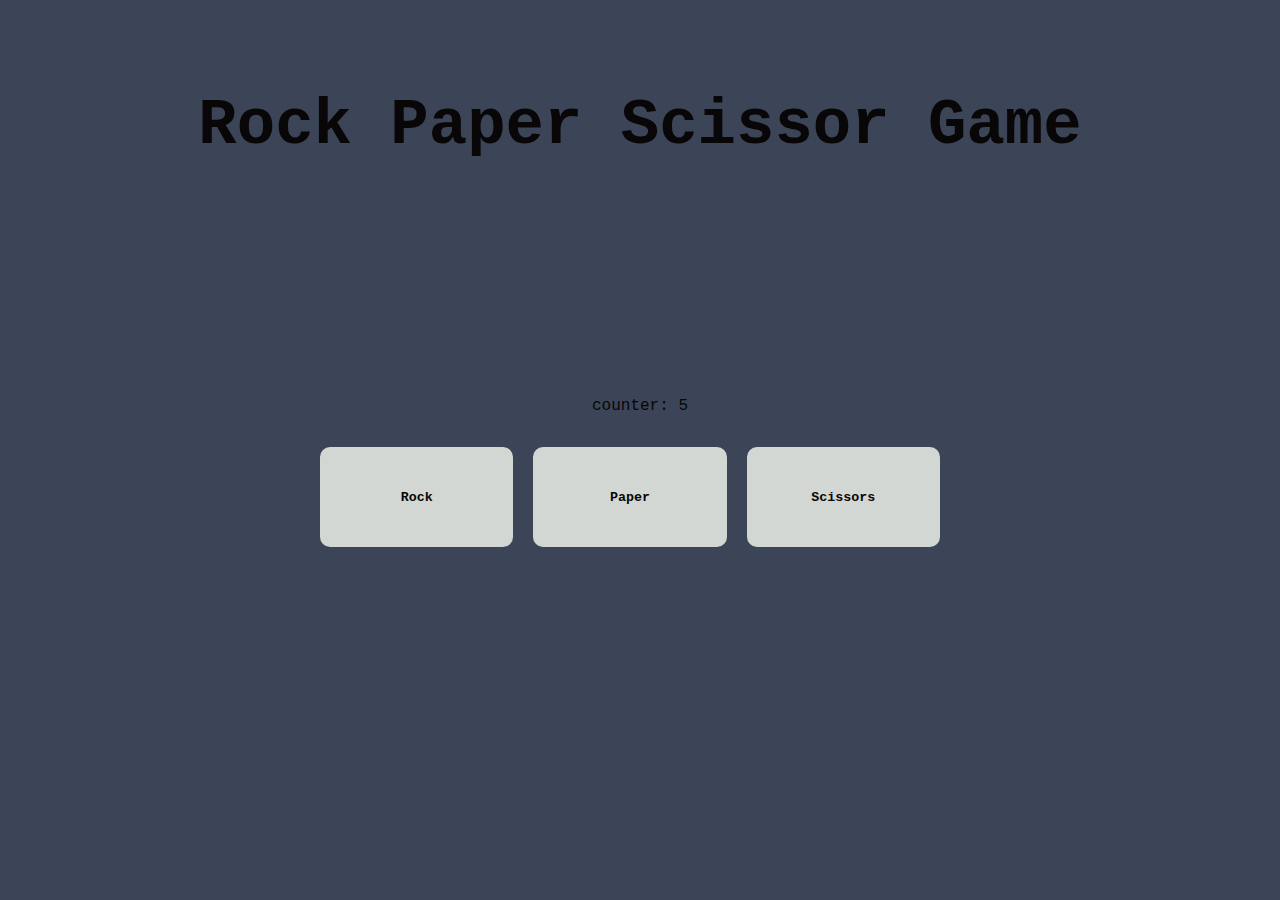
<file: javaS_task/index.html>
<!DOCTYPE html>
<html lang="en">
<head>
	<meta charset="UTF-8">
	<meta name="viewport"
		content="width=device-width,
				initial-scale=1.0">
	<link rel="stylesheet" href="style.css">
	<script src="game.js" defer></script>
	<title>Game</title>
</head>
<body>
	<section class="game">
 
		<div class="title">Rock Paper Scissor Game</div>
		
		 
		<div class="score">
			<div class="playerScore">
			 <p class="p-count count"></p>

			</div>	
			<div class="computerScore">
			<p class="c-count count"></p>

			</div>
		</div>
	
		<div class="counter"></div>
		
		 
		<div class="counterleft">counter: 5 </div>
		
	 
		<div class="options">
			<button class="Rock">Rock</button>
			<button class="Paper">Paper</button>
			<button class="Scissors">Scissors</button>
		</div>
		
		<!--Final result of  the game -->
		<div class="result"></div>
		
		 
		<button class="reload"></button>

	</section>

	
</body>
</html>
</file>
<file: javaS_task/style.css>
*{
	padding: 0;
	margin: 0;
	box-sizing: border-box;
	background: #3b4557;
	color: rgb(8, 6, 6);
	font-family:  "Courier New", Courier, monospace;

}
 
.game{
	display: flex;
	flex-direction: column;
	height: 100vh;
	width: 100vw;
	justify-content: center;
	align-items: center;
}

 
.title{
	position: absolute;
	top: 0;
	font-size: 4rem;
	margin-top: 90px;
	font-weight:bold ;
 
}

 


 
.options{
	display: flex;
	width: 50vw;
	justify-content: space-evenly;
	margin-top: 2rem;
}

/*  Buttons style  */
.Rock, .Paper, .Scissors{
	padding: 0.8rem;
	width: 200px;
	height: 100px;
 margin-right: 20px;
	border-radius: 10px;
	background: rgb(211, 215, 211);
	outline: none;
	border-color: rgb(131, 136, 131);
	border: none;
	cursor: pointer;
	font-weight: bold;
}
.Rock:hover {
    cursor: pointer;
    transform: scale(1.1);
  }
  .Paper:hover {
    cursor: pointer;
    transform: scale(1.1);
  }
  .Scissors:hover {
    cursor: pointer;
    transform: scale(1.1);
  }
.counter{
	font-size: 2rem;
	font-weight: bold;
	margin-top: 4rem;
	color: #3b4557;

}


.reload {
	display: none;
	margin-top: 2rem;
	padding: 1rem;
	background: rgb(211, 215, 211);
	
	border: 5px;
	border-radius: 10px;
	cursor: pointer;
	margin-top: 4rem;
}

.result{
	margin-top: 20px;
	font-size: 2.2rem;
	 

 }
</file>
